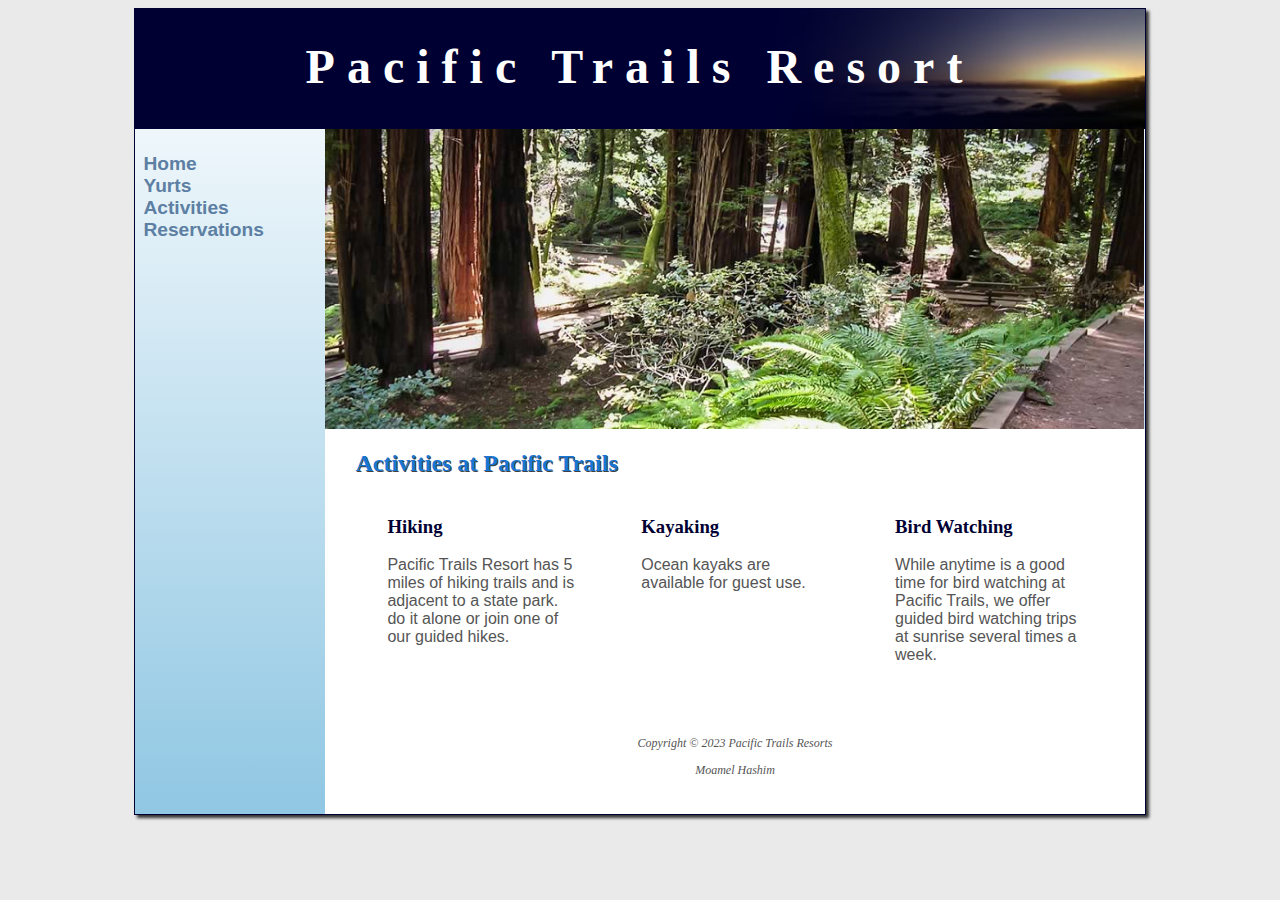
<file: activities.html>
<!DOCTYPE html>
<html lang="en">
  <head>
    <meta charset="UTF-8" />
    <meta http-equiv="X-UA-Compatible" content="IE=edge" />
    <meta name="viewport" content="width=device-width, initial-scale=1.0" />
    <link rel="stylesheet" href="styles.css" />
    <title>Pacific Trails Resort :: Yurts</title>
  </head>
  <body>
    <div id="wrapper">
      <header>
        <h1><a href="index.html">Pacific Trails Resort</a></h1>
      </header>
      <nav>
        <ul>
          <li><a href="index.html">Home</a></li>
          <li><a href="yurts.html">Yurts</a></li>
          <li><a href="activities.html">Activities</a></li>
          <li><a href="reservations.html">Reservations</a></li>
        </ul>
      </nav>
      <div id="trail-hero"></div>
      <main>
        <h2>Activities at Pacific Trails</h2>
        <section>
          <h3>Hiking</h3>
          <p>
            Pacific Trails Resort has 5 miles of hiking trails and is adjacent
            to a state park. do it alone or join one of our guided hikes.
          </p>
        </section>
        <section>
          <h3>Kayaking</h3>
          <p>Ocean kayaks are available for guest use.</p>
        </section>
        <section>
          <h3>Bird Watching</h3>
          <p>
            While anytime is a good time for bird watching at Pacific Trails, we
            offer guided bird watching trips at sunrise several times a week.
          </p>
        </section>
      </main>
      <footer>
        <p>Copyright &copy; 2023 Pacific Trails Resorts</p>
        <p>Moamel Hashim</p>
      </footer>
    </div>
  </body>
</html>
</file>
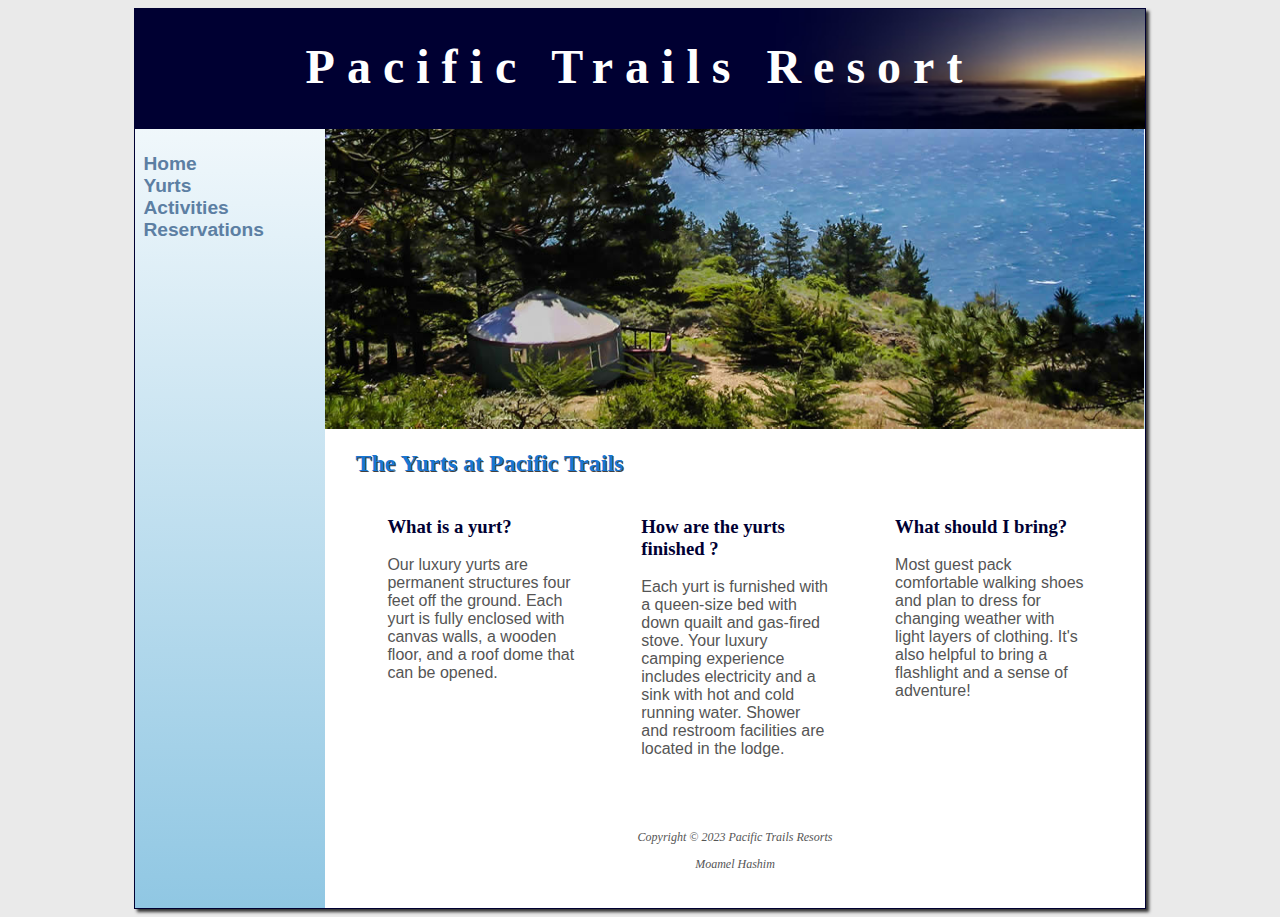
<file: yurts.html>
<!DOCTYPE html>
<html lang="en">
  <head>
    <meta charset="UTF-8" />
    <meta http-equiv="X-UA-Compatible" content="IE=edge" />
    <meta name="viewport" content="width=device-width, initial-scale=1.0" />
    <link rel="stylesheet" href="styles.css" />
    <title>Pacific Trails Resort :: Yurts</title>
  </head>
  <body>
    <div id="wrapper">
      <header>
        <h1><a href="index.html">Pacific Trails Resort</a></h1>
      </header>
      <nav>
        <ul>
          <li><a href="index.html">Home</a></li>
          <li><a href="yurts.html">Yurts</a></li>
          <li><a href="activities.html">Activities</a></li>
          <li><a href="reservations.html">Reservations</a></li>
        </ul>
      </nav>
      <div id="yurt-hero"></div>
      <main>
        <h2>The Yurts at Pacific Trails</h2>
        <section>
          <h3>What is a yurt?</h3>

          <p>
            Our luxury yurts are permanent structures four feet off the ground.
            Each yurt is fully enclosed with canvas walls, a wooden floor, and a
            roof dome that can be opened.
          </p>
        </section>
        <section>
          <h3>How are the yurts finished ?</h3>

          <p>
            Each yurt is furnished with a queen-size bed with down quailt and
            gas-fired stove. Your luxury camping experience includes electricity
            and a sink with hot and cold running water. Shower and restroom
            facilities are located in the lodge.
          </p>
        </section>
        <section>
          <h3>What should I bring?</h3>

          <p>
            Most guest pack comfortable walking shoes and plan to dress for
            changing weather with light layers of clothing. It's also helpful to
            bring a flashlight and a sense of adventure!
          </p>
        </section>
      </main>
      <footer>
        <p>Copyright &copy; 2023 Pacific Trails Resorts</p>
        <p>Moamel Hashim</p>
      </footer>
    </div>
  </body>
</html>
</file>
<file: styles.css>
* {
  box-sizing: border-box;
}

body {
  background-color: #eaeaea;
  color: #555;
  font-family: Arial, "Helvetica Neue", Helvetica, sans-serif;
}

#wrapper {
  background: #90c7e3;
  background-image: linear-gradient(to bottom, #fff, #90c7e3);
  border: 1px solid #003;
  box-shadow: 3px 3px 3px #333;
  margin: auto;
  min-width: 960px;
  max-width: 2048px;
  width: 80%;
}

header {
  background-color: #000032;
  color: #fff;
  background-image: url(images/sunset.jpg);
  background-position: right;
  background-repeat: no-repeat;
  background-size: contain;
  height: 120px;
  padding-top: 30px;
  text-align: center;
}

header a {
  text-decoration: none;
}

header a:link, header a:visited {
  color: #fff;
}

heder a:hover {
  color: #90c7e3;
}

nav {
  float: left;
  font-weight: bold;
  padding: 1.5em .5em;
  width: 160px;
}

nav a {
  text-decoration: none;
}

nav ul {
  list-style-type: none;
  margin: 0;
  padding-left: 0;
  font-size: 1.2em;
}

nav a:link {
  color: #5c7fa3;
}

nav a:visited {
  color: #344873;
}

nav a:hover {
  color: #a52a2a;
}

main {
  background-color: #fff;
  margin-left: 190px;
  padding: 1px 20px 20px 30px;
  display: block;
  overflow: auto;
}

section {
  float: left;
  padding: 0 2em 0 2em;
  width: 33%;
}

h1 {
  font-size: 3em;
  letter-spacing: 0.25em;
  margin-bottom: 0;
  margin-top: 0;
}

h1,
h2,
h3,
footer {
  font-family: Georgia, "Times New Roman", serif;
}

h2 {
  color: #1976d2;
  text-shadow: 1px 1px #404040;
}

h3 {
  color: #003;
}

dt {
  color: #002171;
}

footer {
  background-color: #fff;
  font-size: 75%;
  font-style: italic;
  margin-left: 190px;
  padding: 2em;
  text-align: center;
}

.resort {
  color: #1976d2;
  font-weight: bold;
}

#contact {
  font-size: 90%;
}

#home-hero {
  background:no-repeat url(images/coast2.jpg);
  background-size: 100% 100%;
  height: 300px;
  margin-left: 190px;
}

#yurt-hero {
  background: no-repeat url(images/yurt.jpg);
  background-size: 100% 100%;
  height: 300px;
  margin-left: 190px;
}

#trail-hero {
  background: no-repeat url(images/trail.jpg);
  background-size: 100% 100%;
  height: 300px;
  margin-left: 190px;
}
</file>
